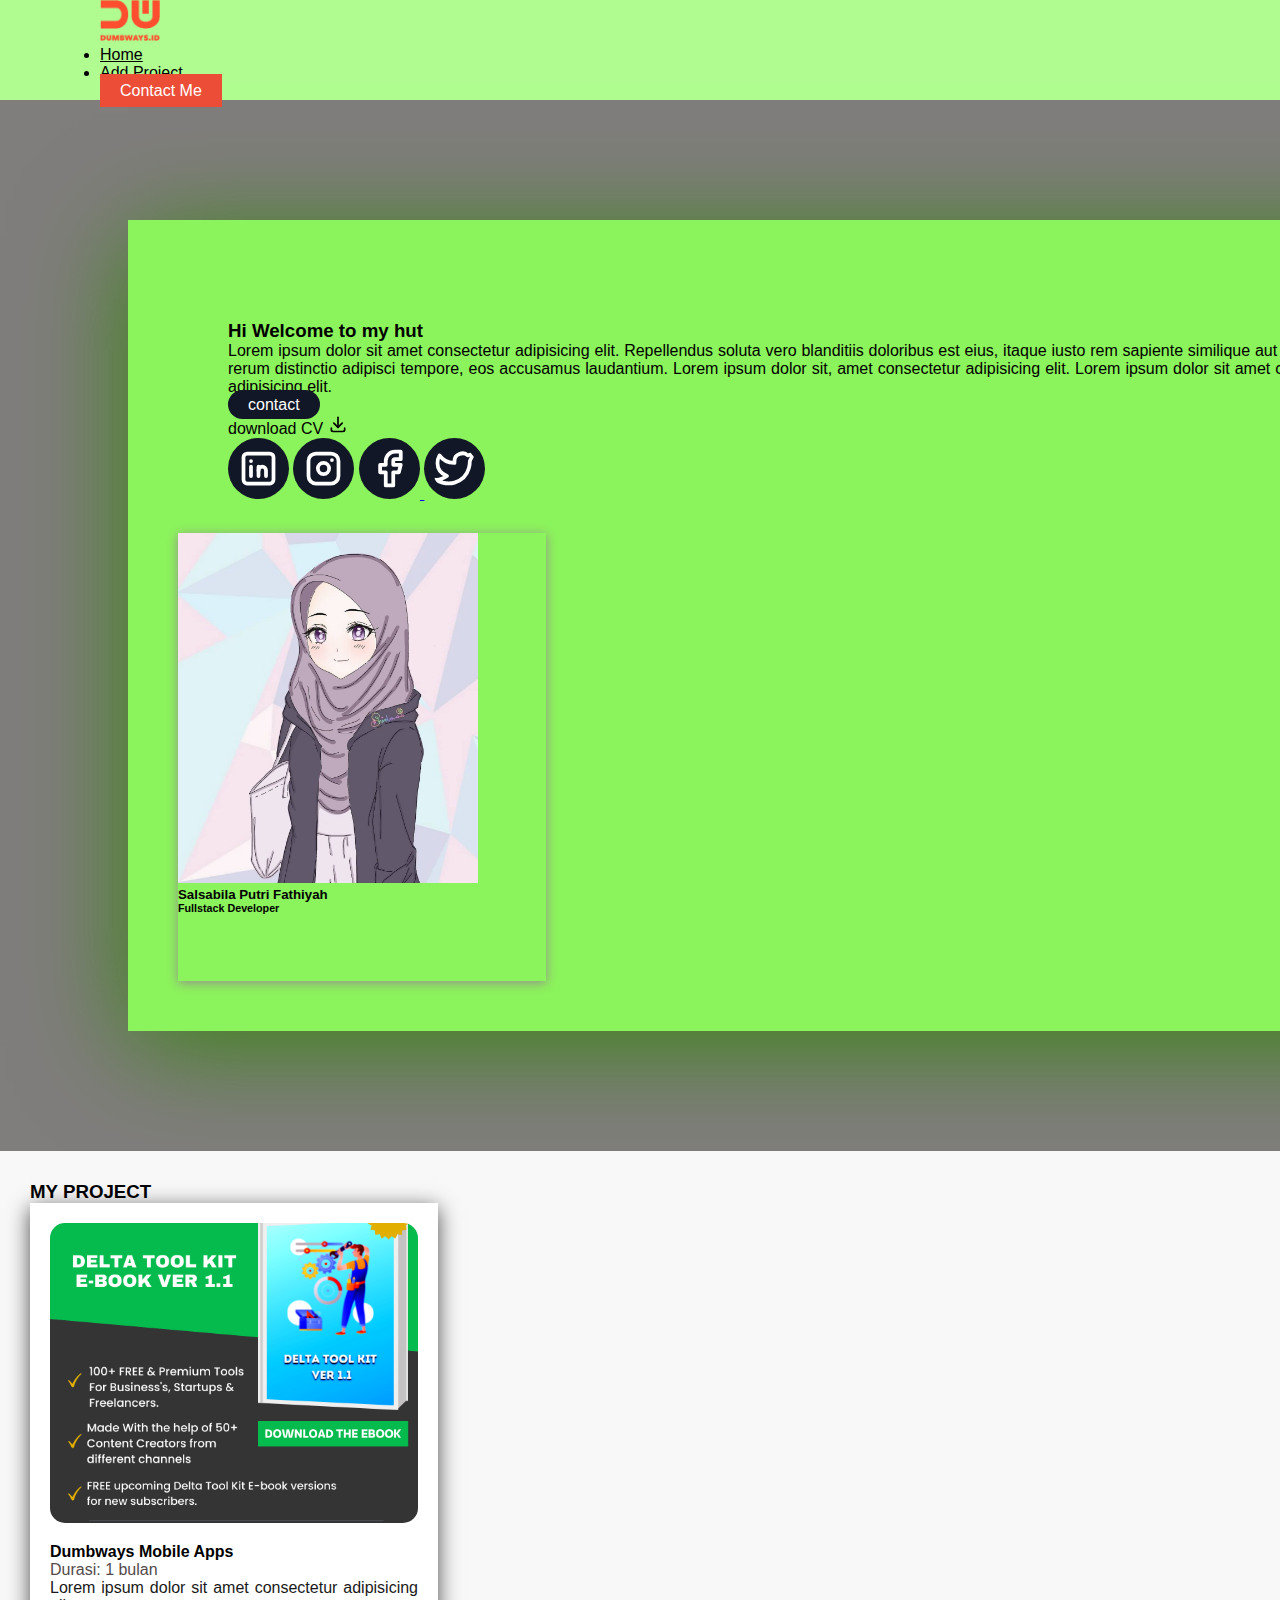
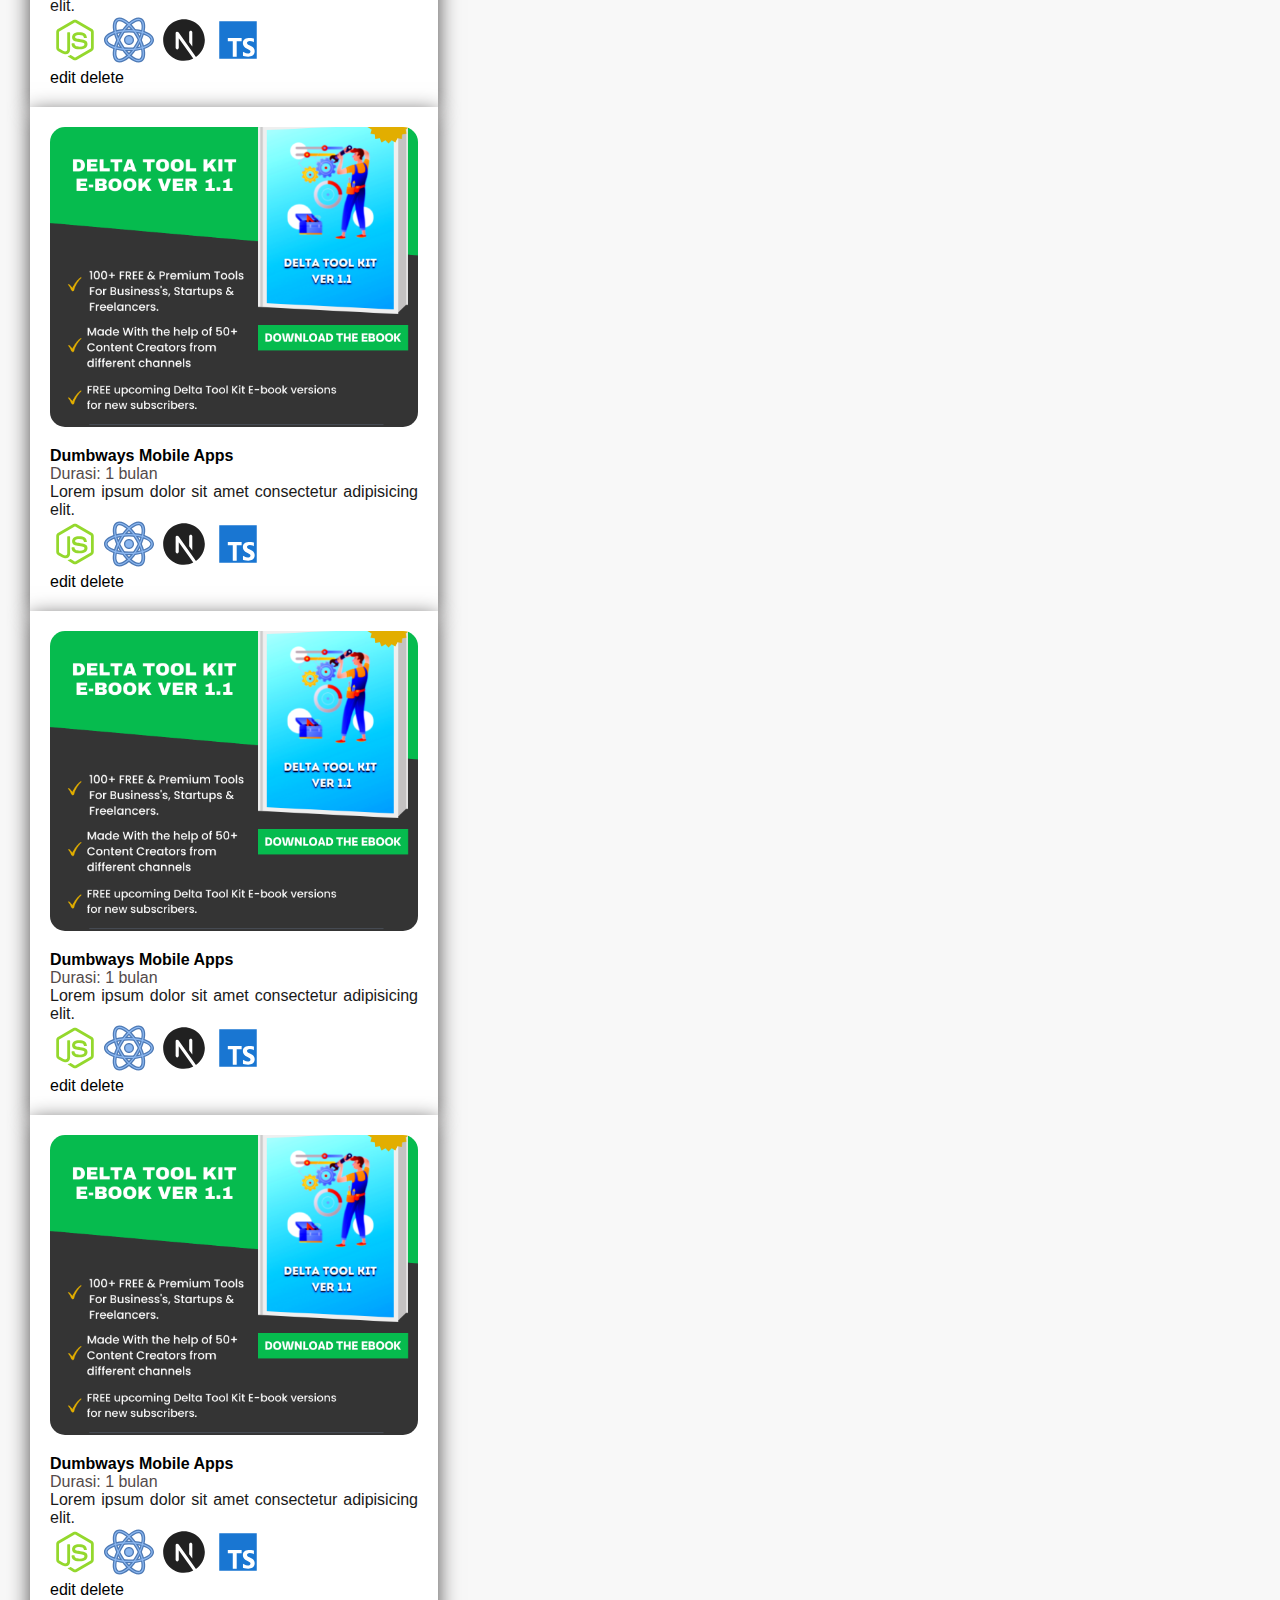
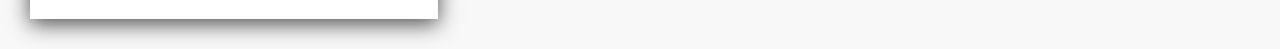
<file: index.html>
<!doctype html>
<html lang="en">
    <head>
        <meta charset="utf-8">
        <meta name="viewport" content="width=device-width, initial-scale=1">
        <title>HOME</title>
        <link href="https://cdn.jsdelivr.net/npm/bootstrap@5.3.0-alpha1/dist/css/bootstrap.min.css" rel="stylesheet" integrity="sha384-GLhlTQ8iRABdZLl6O3oVMWSktQOp6b7In1Zl3/Jr59b6EGGoI1aFkw7cmDA6j6gD" crossorigin="anonymous">
        <link rel="stylesheet" href="/asset/css/style.css">
    </head>

    <body>
        <nav class="navbar navbar-expand-lg d-flex fixed-top m-0 w-100" style="background-color: #b0fc90; ">
            <div class="container-fluid" style="padding: 0px 100px;">
                <a class="navbar-brand" href="index.html">
                    <img src="/asset/image/logo.png" alt="Logo Dumbways" style="width: 60px; height: auto">
                </a>

                <div class="collapse navbar-collapse" id="navbarNav">
                    <ul class="navbar-nav fs-5 "  >
                      <li class="nav-item">
                        <a class="nav-link fw-semibold active" aria-current="page" style="color: black;" href="index.html">Home</a>
                      </li>
                      <li class="nav-item">
                        <a href="addProject.html" class="nav-link fw-normal" style="color: black;">Add Project</a>
                      </li>
                    </ul>
                </div>

                  <!-- Contact Me -->
                <div class="d-flex ">
                    <a href="contact-form.html" class="btn rounded-3 fs-5" style="padding: 8px 20px; background-color:#ec4d37; color: #fff; text-decoration: none;">Contact Me</a>
                </div>
            </div>
        </nav>
        
        <!-- Content -->
        <div class="container-fluid" style="background-color: #807d7d; width: 100%; margin: 0; padding: 120px 10vw;" >
            <div class=" container-fluid rounded-4 d-flex " style="background-color:#8bf35b;padding: 50px;gap: 80px;box-shadow: 0px 15px 100px rgb(56, 133, 17);">
                <div class="d-flex justify-content-start flex-column" style="flex: 50%;padding-top: 50px;padding-bottom: 30px;padding-left: 50px;">
                    <h3 class="fw-bold">Hi Welcome to my hut</h3>
                    <p style="text-align: justify;">Lorem ipsum dolor sit amet consectetur adipisicing elit. Repellendus soluta vero blanditiis doloribus est eius, itaque iusto rem sapiente similique aut totam eum rerum distinctio adipisci tempore, eos accusamus laudantium. Lorem ipsum dolor sit, amet consectetur adipisicing elit. Lorem ipsum dolor sit amet consectetur adipisicing elit.</p>
                    
                    <!-- Contact -->
                    <div class="d-inline-flex mt-3 gap-4 ">
                        <a href="#" class="btn btn-dark contact" style="text-decoration: none; padding: 6px 20px; background-color: #111727; color: white; border-radius: 180px; ">contact</a>
                        <p>download CV <a href="/asset/file/CV-Salsabila Putri Fathiyah.pdf" download>
                            <img class="logo-download" src="/asset/icon/download.svg" alt="download icon" style="width: 20px;"/></a>
                        </p>
                    </div>

                    <div class="d-inline-flex gap-4 mt-5 sosmed">
                        <a href="https://www.linkedin.com/in/salsabila-putri-fathiyah/">
                            <svg xmlns="http://www.w3.org/2000/svg" class="icon icon-tabler icon-tabler-brand-linkedin" style="background-color: #111727; color:white; text-decoration:none; padding:8px; border-radius: 360px;" width="45" height="45" viewBox="0 0 24 24" stroke-width="2" stroke="currentColor" fill="none" stroke-linecap="round" stroke-linejoin="round">
                            <path stroke="none" d="M0 0h24v24H0z" fill="none"></path>
                            <rect x="4" y="4" width="16" height="16" rx="2"></rect>
                            <line x1="8" y1="11" x2="8" y2="16"></line>
                            <line x1="8" y1="8" x2="8" y2="8.01"></line>
                            <line x1="12" y1="16" x2="12" y2="11"></line>
                            <path d="M16 16v-3a2 2 0 0 0 -4 0"></path>
                        </svg></a>
        
                        <a href="https://www.instagram.com/salsabila_putrf/" >
                            <svg xmlns="http://www.w3.org/2000/svg" class="icon icon-tabler icon-tabler-brand-instagram" style="background-color: #111727; color:white; text-decoration:none; padding:8px; border-radius: 360px;"  width="45" height="45" viewBox="0 0 24 24" stroke-width="2" stroke="currentColor" fill="none" stroke-linecap="round" stroke-linejoin="round">
                            <path stroke="none" d="M0 0h24v24H0z" fill="none"></path>
                            <rect x="4" y="4" width="16" height="16" rx="4"></rect>
                            <circle cx="12" cy="12" r="3"></circle>
                            <line x1="16.5" y1="7.5" x2="16.5" y2="7.501"></line>
                        </svg></a>
        
                        <a href="https://www.facebook.com/salsabylla.putri.1" >
                            <svg xmlns="http://www.w3.org/2000/svg" class="icon icon-tabler icon-tabler-brand-facebook" style="background-color: #111727; color:white; text-decoration:none; padding:8px; border-radius: 360px;"  width="45" height="45" viewBox="0 0 24 24" stroke-width="2" stroke="currentColor" fill="none" stroke-linecap="round" stroke-linejoin="round">
                            <path stroke="none" d="M0 0h24v24H0z" fill="none"></path>
                            <path d="M7 10v4h3v7h4v-7h3l1 -4h-4v-2a1 1 0 0 1 1 -1h3v-4h-3a5 5 0 0 0 -5 5v2h-3"></path>
                            </svg>
                        </a>
        
                        <a href="https://twitter.com/chacha260302" >
                            <svg xmlns="http://www.w3.org/2000/svg" class="icon icon-tabler icon-tabler-brand-twitter" style="background-color: #111727; color:white; text-decoration:none; padding:8px; border-radius: 360px;"  width="45" height="45" viewBox="0 0 24 24" stroke-width="2" stroke="currentColor" fill="none" stroke-linecap="round" stroke-linejoin="round">
                            <path stroke="none" d="M0 0h24v24H0z" fill="none"></path>
                            <path d="M22 4.01c-1 .49 -1.98 .689 -3 .99c-1.121 -1.265 -2.783 -1.335 -4.38 -.737s-2.643 2.06 -2.62 3.737v1c-3.245 .083 -6.135 -1.395 -8 -4c0 0 -4.182 7.433 4 11c-1.872 1.247 -3.739 2.088 -6 2c3.308 1.803 6.913 2.423 10.034 1.517c3.58 -1.04 6.522 -3.723 7.651 -7.742a13.84 13.84 0 0 0 .497 -3.753c-.002 -.249 1.51 -2.772 1.818 -4.013z"></path>
                            </svg>
                        </a> 
                    </div>
                </div>

                <div class="d-flex justify-content-end" style="align-content: center;">
                    <!-- Profile Card -->
                    <div class="card" style="width: 23rem; height: 28rem; box-shadow: 0px 2px 10px #968f8f;">
                        <img src="/asset/image/profil.jpg" class="card-img-top" style="width: auto; height: 350px" alt="avatar profile"/>
                        <div class="card-body text-center">
                            <h5 class="card-title fw-bold">Salsabila Putri Fathiyah</h5>
                            <h6 class="card-subtitle">Fullstack Developer</h6>
                        </div>
                    </div>
                </div>
            </div>
        </div>
        
        <div class="container-fluid mt-0" style="background-color: #f8f8f8; padding: 30px; width: 100%;">
            <h3 class="fw-bold m-0 text-center mb-5" style="color: black;">MY PROJECT</h3>
            <div class="d-flex flex-wrap justify-content-center align-items-baseline gap-5" id="project">


                <!-- Card 1 -->
                <div class="card rounded-4" style="width: 23rem; height: auto; box-shadow: 0px 5px 20px #4e4c4c; background-color: white; padding:20px;">
                    <div class="project_img" style="width: 100%;height: 300px;">
                        <img src="/asset/image/dummy.png" style="width: 100%; height: 100%; border-radius: 15px; object-fit: cover;" alt="Project Image" class="image"/> 
                    </div>
                    <div class="project_content" style="margin-top: 20px;">
                        <p class="fs-4 mb-0 title" style="color: #1a1919;">
                            <a href="detail-project.html" style="text-decoration: none; color: black; font-weight: bold;" target="_blank">Dumbways Mobile Apps</a>
                        </p>
                        <p class="duration" style="color: #544a4a;">Durasi: 1 bulan</p>
                        <p class="desc" style="text-align: justify; color:#1a1919">Lorem ipsum dolor sit amet consectetur adipisicing elit.</p>
                        <div class="technology mb-3">
                            <img src="/asset/icon/icons-node-js.svg" style="width: 50px" alt="">
                            <img src="/asset/icon/icons-react.svg" style="width: 50px" alt="">
                            <img src="/asset/icon/icons-next.js.svg" style="width: 50px" alt="">
                            <img src="/asset/icon/icons-typescript.svg" style="width: 50px" alt="">
                        </div>
                        <div class="d-flex gap-3 justify-content-between btn-group">
                            <a class="btn rounded-4 btn-dark btn-edit">edit</a>
                            <a class="btn rounded-4 btn-dark btn-delete">delete</a>
                        </div>
                    </div>                  
                </div>

                <!-- Card 2 -->
                <div class="card rounded-4" style="width: 23rem; height: auto; box-shadow: 0px 5px 20px #4e4c4c; background-color: white; padding:20px;">
                    <div class="project_img" style="width: 100%;height: 300px;">
                        <img src="/asset/image/dummy.png" style="width: 100%; height: 100%; border-radius: 15px; object-fit: cover;" alt="Project Image" class="image"/> 
                    </div>
                    <div class="project_content" style="margin-top: 20px;">
                        <p class="fs-4 mb-0 title" style="color: #1a1919;">
                            <a href="detail-project.html" style="text-decoration: none; color: black; font-weight: bold;" target="_blank">Dumbways Mobile Apps</a>
                        </p>
                        <p class="duration" style="color: #544a4a;">Durasi: 1 bulan</p>
                        <p class="desc" style="text-align: justify; color:#1a1919">Lorem ipsum dolor sit amet consectetur adipisicing elit.</p>
                        <div class="technology mb-3">
                            <img src="/asset/icon/icons-node-js.svg" style="width: 50px" alt="">
                            <img src="/asset/icon/icons-react.svg" style="width: 50px" alt="">
                            <img src="/asset/icon/icons-next.js.svg" style="width: 50px" alt="">
                            <img src="/asset/icon/icons-typescript.svg" style="width: 50px" alt="">
                        </div>
                        <div class="d-flex gap-3 justify-content-between btn-group">
                            <a class="btn rounded-4 btn-dark btn-edit">edit</a>
                            <a class="btn rounded-4 btn-dark btn-delete">delete</a>
                        </div>
                    </div>                  
                </div>

                <!-- Card 3 -->
                <div class="card rounded-4" style="width: 23rem; height: auto; box-shadow: 0px 5px 20px #4e4c4c; background-color: white; padding:20px;">
                    <div class="project_img" style="width: 100%;height: 300px;">
                        <img src="/asset/image/dummy.png" style="width: 100%; height: 100%; border-radius: 15px; object-fit: cover;" alt="Project Image" class="image"/> 
                    </div>
                    <div class="project_content" style="margin-top: 20px;">
                        <p class="fs-4 mb-0 title" style="color: #1a1919;">
                            <a href="detail-project.html" style="text-decoration: none; color: black; font-weight: bold;" target="_blank">Dumbways Mobile Apps</a>
                        </p>
                        <p class="duration" style="color: #544a4a;">Durasi: 1 bulan</p>
                        <p class="desc" style="text-align: justify; color:#1a1919">Lorem ipsum dolor sit amet consectetur adipisicing elit.</p>
                        <div class="technology mb-3">
                            <img src="/asset/icon/icons-node-js.svg" style="width: 50px" alt="">
                            <img src="/asset/icon/icons-react.svg" style="width: 50px" alt="">
                            <img src="/asset/icon/icons-next.js.svg" style="width: 50px" alt="">
                            <img src="/asset/icon/icons-typescript.svg" style="width: 50px" alt="">
                        </div>
                        <div class="d-flex gap-3 justify-content-between btn-group">
                            <a class="btn rounded-4 btn-dark btn-edit">edit</a>
                            <a class="btn rounded-4 btn-dark btn-delete">delete</a>
                        </div>
                    </div>                  
                </div>

                <!-- Card 4 -->
                <div class="card rounded-4" style="width: 23rem; height: auto; box-shadow: 0px 5px 20px #4e4c4c; background-color: white; padding:20px;">
                    <div class="project_img" style="width: 100%;height: 300px;">
                        <img src="/asset/image/dummy.png" style="width: 100%; height: 100%; border-radius: 15px; object-fit: cover;" alt="Project Image" class="image"/> 
                    </div>
                    <div class="project_content" style="margin-top: 20px;">
                        <p class="fs-4 mb-0 title" style="color: #1a1919;">
                            <a href="detail-project.html" style="text-decoration: none; color: black; font-weight: bold;" target="_blank">Dumbways Mobile Apps</a>
                        </p>
                        <p class="duration" style="color: #544a4a;">Durasi: 1 bulan</p>
                        <p class="desc" style="text-align: justify; color:#1a1919">Lorem ipsum dolor sit amet consectetur adipisicing elit.</p>
                        <div class="technology mb-3">
                            <img src="/asset/icon/icons-node-js.svg" style="width: 50px" alt="">
                            <img src="/asset/icon/icons-react.svg" style="width: 50px" alt="">
                            <img src="/asset/icon/icons-next.js.svg" style="width: 50px" alt="">
                            <img src="/asset/icon/icons-typescript.svg" style="width: 50px" alt="">
                        </div>
                        <div class="d-flex gap-3 justify-content-between btn-group">
                            <a class="btn rounded-4 btn-dark btn-edit">edit</a>
                            <a class="btn rounded-4 btn-dark btn-delete">delete</a>
                        </div>
                    </div>                  
                </div>

                
        </div>
        
        <script src="https://cdn.jsdelivr.net/npm/bootstrap@5.3.0-alpha1/dist/js/bootstrap.bundle.min.js" integrity="sha384-w76AqPfDkMBDXo30jS1Sgez6pr3x5MlQ1ZAGC+nuZB+EYdgRZgiwxhTBTkF7CXvN" crossorigin="anonymous"></script>
    </body>
</html>
</file>
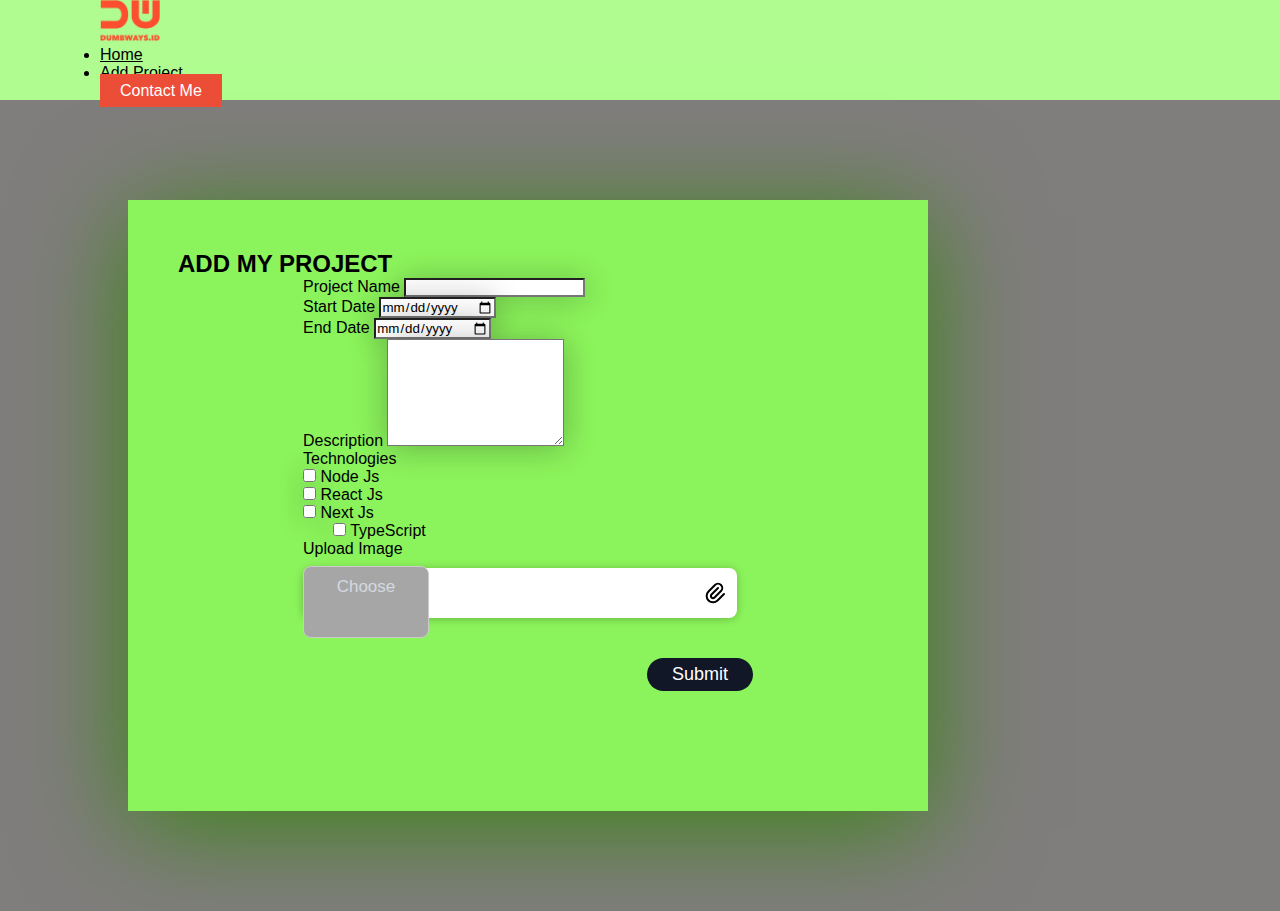
<file: addProject.html>
<!doctype html>
<html lang="en">
    <head>
        <meta charset="utf-8">
        <meta name="viewport" content="width=device-width, initial-scale=1">
        <title>ADD PROJECT</title>
        <link rel="stylesheet" href="./asset/css/form.css">
        <link href="https://cdn.jsdelivr.net/npm/bootstrap@5.3.0-alpha1/dist/css/bootstrap.min.css" rel="stylesheet" integrity="sha384-GLhlTQ8iRABdZLl6O3oVMWSktQOp6b7In1Zl3/Jr59b6EGGoI1aFkw7cmDA6j6gD" crossorigin="anonymous">
    </head>

    <body>
		<nav class="navbar navbar-expand-lg d-flex fixed-top" style="background-color: #b0fc90; width: 100vw; margin: 0;">
            <div class="container-fluid" style="padding: 0px 100px;">
                <a class="navbar-brand" href="index.html">
                    <img src="./asset/image/logo.png" alt="Logo Dumbways" style="width: 60px; height: auto">
                </a>

                <div class="collapse navbar-collapse" id="navbarNav">
                    <ul class="navbar-nav fs-5 "  >
                      <li class="nav-item">
                        <a class="nav-link fw-semibold active" aria-current="page" style="color: black;" href="index.html">Home</a>
                      </li>
                      <li class="nav-item">
                        <a href="addProject.html" class="nav-link fw-normal" style="color: black;">Add Project</a>
                      </li>
                    </ul>
                </div>

                  <!-- Contact Me -->
				  <div class="d-flex ">
                    <a href="contact-form.html" class="btn rounded-3 fs-5" style="padding: 8px 20px; background-color:#ec4d37; color: #fff; text-decoration: none;">Contact Me</a>
                </div>
            </div>
        </nav>

        <!-- Content -->
        <div class="container-fluid " style="background-color: #807d7d; width: 100%; margin: 0; padding: 100px 10vw; ">
			<div class=" container-fluid rounded-4 d-flex flex-column justify-content-center " style=" width:700px;background-color:#8bf35b;padding: 50px;gap: 10px;box-shadow: 0px 15px 100px rgb(56, 133, 17);">
				<h2 class="fw-bold text-center">ADD MY PROJECT</h2>
				<!-- ini adalah form input -->
				<form class="row g-3 " style="width: 450px; margin: 0px auto; padding-bottom: 70px;">
					<div class="col-12">
						<label for="project_name" class="form-label fw-bold">Project Name</label>
						<input type="text" class="form-control" id="project_name" >
					</div>

					<div class="col-md-6">
						<label for="start_date" class="form-label fw-bold">Start Date</label>
						<input type="date" class="form-control" id="start_date"/>
					</div>
					
					<div class="col-md-6">
						<label  for="end_date" class="form-label fw-bold">End Date</label>
						<input type="date" class="form-control" id="end_date">
					</div>

					<div class="col-12">
						<label for="desc" class="form-label fw-bold">Description</label>
						<textarea id="desc" rows="7" class="form-control" ></textarea>
					</div>

					<div class="tech">
						<label for="tech" class="form-label fw-bold">Technologies</label>
						<div class="d-flex flex-wrap justify-content-start" style="gap: 20px 200px;" id="tech">
								<div class="form-check ">
									<input class="form-check-input" type="checkbox" name="technologi" value="nodeJs" id="nodeJs" />
									<label class="form-check-label" for="nodeJs">Node Js</label>
								</div>
								<div class="form-check">
									<input class="form-check-input" type="checkbox" name="technologi" value="reactJs" id="reactJs" />
									<label class="form-check-label" for="reactJs">React Js</label>
								</div>
								<div class="form-check">
									<input class="form-check-input" type="checkbox" name="technologi" value="nextJs" id="nextJs" />
									<label class="form-check-label" for="nextJs">Next Js</label>
								</div>
								
								<div class="form-check" style="padding-left: 30px">
									<input class="form-check-input" type="checkbox" name="technologi" value="typeScript" id="typeScript" />
									<label class="form-check-label" for="typeScript">TypeScript</label>
								</div>
							
						</div>
					
					</div>

					<div class="mb-3">
						<label for="upload_img" class="form-label fw-bold">Upload Image</label>
						<div class="upload_btn">
							<label for="upload_img">
								<p>Choose</p>
								<svg xmlns="http://www.w3.org/2000/svg" class="icon icon-tabler icon-tabler-paperclip" width="24" height="24" viewBox="0 0 24 24" stroke-width="2" stroke="currentColor" fill="none" stroke-linecap="round" stroke-linejoin="round">
									<path stroke="none" d="M0 0h24v24H0z" fill="none"></path>
									<path d="M15 7l-6.5 6.5a1.5 1.5 0 0 0 3 3l6.5 -6.5a3 3 0 0 0 -6 -6l-6.5 6.5a4.5 4.5 0 0 0 9 9l6.5 -6.5"></path>
								</svg>
							</label>
							<input class="form-control-sm" type="file" id="upload_img" name="upload-img" accept="image/*" hidden>
						</div>
					  </div>

					<div class="btn d-flex justify-content-end btn-submit">
						<button>Submit</button>
					</div>
				</form>
			</div>
          	
      	</div>
       
        
        
        <script src="https://cdn.jsdelivr.net/npm/bootstrap@5.3.0-alpha1/dist/js/bootstrap.bundle.min.js" integrity="sha384-w76AqPfDkMBDXo30jS1Sgez6pr3x5MlQ1ZAGC+nuZB+EYdgRZgiwxhTBTkF7CXvN" crossorigin="anonymous"></script>
    </body>
</html>
</file>
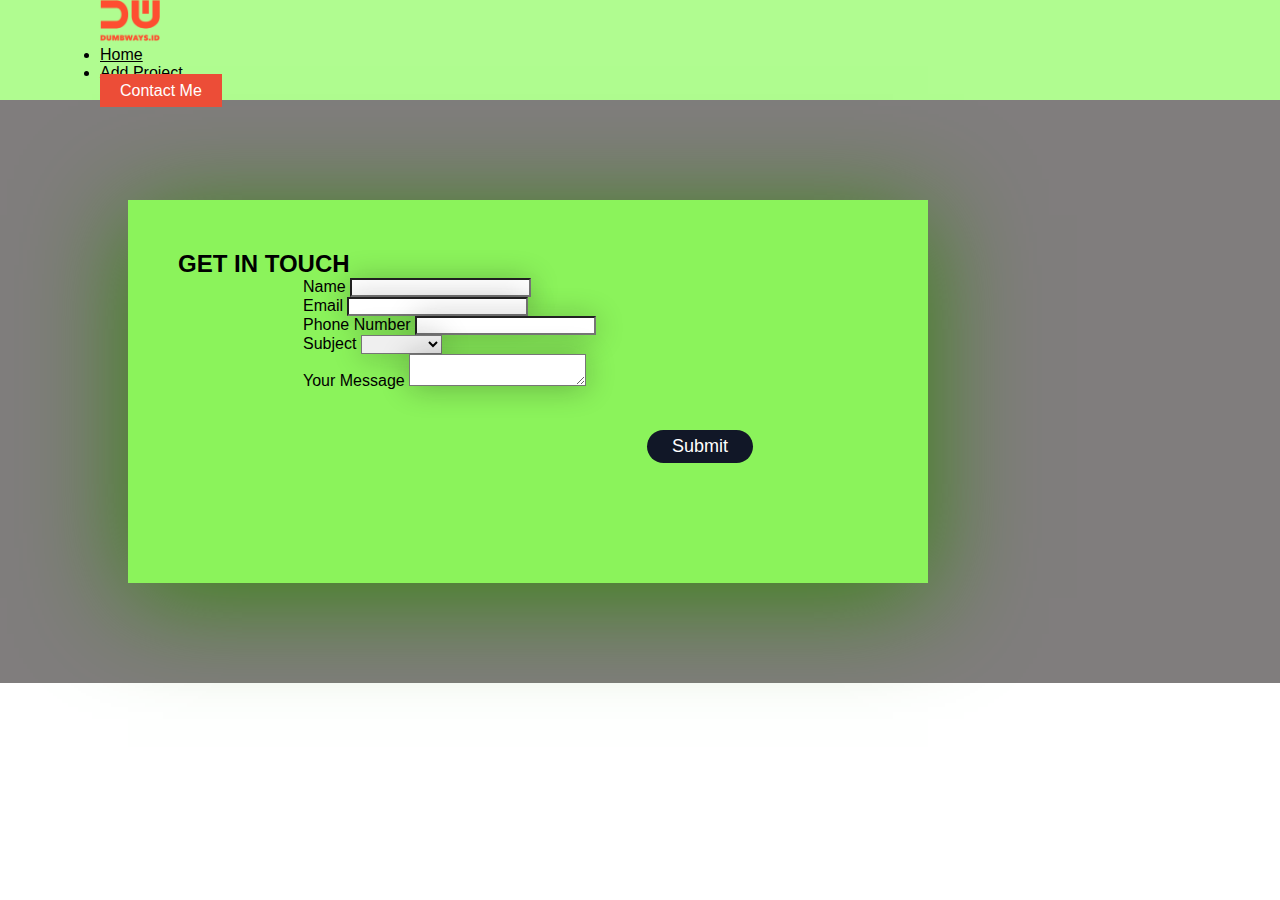
<file: contact-form.html>
<!DOCTYPE html>
<html>
    <head>
        <meta charset="utf-8">
        <meta name="viewport" content="width=device-width, initial-scale=1">
        <title>CONTACT FORM</title>
        <link href="https://cdn.jsdelivr.net/npm/bootstrap@5.3.0-alpha1/dist/css/bootstrap.min.css" rel="stylesheet" integrity="sha384-GLhlTQ8iRABdZLl6O3oVMWSktQOp6b7In1Zl3/Jr59b6EGGoI1aFkw7cmDA6j6gD" crossorigin="anonymous">
        <link rel="stylesheet" href="/asset/css/form.css">
    </head>

    <body>
        <nav class="navbar navbar-expand-lg d-flex fixed-top m-0 w-100" style="background-color: #b0fc90; ">
            <div class="container-fluid" style="padding: 0px 100px;">
                <a class="navbar-brand" href="index.html">
                    <img src="/asset/image/logo.png" alt="Logo Dumbways" style="width: 60px; height: auto">
                </a>

                <div class="collapse navbar-collapse" id="navbarNav">
                    <ul class="navbar-nav fs-5 "  >
                      <li class="nav-item">
                        <a class="nav-link fw-semibold active" aria-current="page" style="color: black;" href="index.html">Home</a>
                      </li>
                      <li class="nav-item">
                        <a href="addProject.html" class="nav-link fw-normal" style="color: black;">Add Project</a>
                      </li>
                    </ul>
                </div>

                  <!-- Contact Me -->
                <div class="d-flex ">
                    <a href="contact-form.html" class="btn rounded-3 fs-5" style="padding: 8px 20px; background-color:#ec4d37; color: #fff; text-decoration: none;">Contact Me</a>
                </div>
            </div>
        </nav>

        <div class="container-fluid " style="background-color: #807d7d; width: 100%; margin: 0; padding: 100px 10vw; ">
            <div class=" container-fluid rounded-4 d-flex flex-column justify-content-center " style=" width: 700px;background-color:#8bf35b;padding: 50px;gap: 10px;box-shadow: 0px 15px 100px rgb(56, 133, 17);">
                <h2 class="fw-bold text-center">GET IN TOUCH</h2>
                <form class="row g-3 " style="width: 450px; margin: 0px auto; padding-bottom: 70px;">
                    <div class="col-12">
						<label for="name" class="form-label fw-bold">Name</label>
						<input type="text" class="form-control" id="name" >
					</div>

                    <div class="col-12">
                        <label for="email" class="form-label fw-bold">Email</label>
                        <input type="email" class="form-control" id="email"/>
                    </div>
                    
                    <div class="col-12">
                        <label for="telp" class="form-label fw-bold">Phone Number</label>
                        <input type="text" class="form-control" id="telp"/>
                    </div>
    
                    <div>
                        <label for="subject" class="form-label fw-bold">Subject</label>
                        <select class="form-select" aria-label="Default select example">
                            <option selected></option>
                            <option value="frontEnd">Front End</option>
                            <option value="backEnd">Back End</option>
                            <option value="fullstack">Fullstack</option>
                          </select>
                        
                    </div>
    
                    <div class="col-12" >
                        <label for="message" class="form-label fw-bold">Your Message</label>
                        <textarea id="message" class="form-control"></textarea>
                    </div>
    
                    <div class="btn-submit">
                        <button type="button" onclick="getData()">Submit</button>
                    </div>
                </form>
            </div>
        </div>    
    </body>
    <script src="/asset/js/contact-form.js"></script>
</html>
</file>
<file: asset/css/style.css>
* {
    margin:0;
    font-family: 'Poppins', sans-serif;
    padding: 0;
}

.btn-delete:hover {
    background-color: orangered;
    border: none;
    transition: 500ms;
}

.btn-edit:hover {
    background-color: orangered;
    border: none;
    transition: 500ms;
}
</file>
<file: asset/css/form.css>
*{
    margin: 0;
    font-family: 'Poppins', sans-serif;
    padding: 0;
}

/*Form*/

input, textarea, select {
    box-shadow: 0px 2px 30px -1px rgba(18, 18, 17, 0.3);
}

.upload_btn {
    width: 434px;
    font-size: 17px;
    font-weight: 400;
    margin-top: 10px;
    margin-bottom: 10px;
    background-color: white;
    border: none;
    box-shadow: 0px 1px 10px -1px rgba(0, 0, 0, 0.3);
    border-radius: 8px;
}

.upload_btn label {
    display: flex;
    align-items: center;
    justify-content: space-between;
    cursor: pointer;
    width: 100%;
    height: 50px;
}

.upload_btn label svg {
    margin-right: 10px;
}

.upload_btn p {
    background-color: rgb(167, 166, 166);
    width: 100px;
    height: 50px;
    padding: 10px 12px;
    text-align: center;
    border-radius: 8px;
    margin-top: 17px;
    color: rgb(212, 217, 224);
    border: 1px solid rgb(203, 203, 203);
}

.upload_btn p:hover {
    background-color: orangered;
    color: white;
    transition: 500ms;
}

.btn-submit {
    display: flex;
    justify-content: flex-end;
    margin-top: 40px;
}

.btn-submit button {
    
    background-color: #111727;
    border: none;
    color: white;
    padding: 6px 25px;
    cursor: pointer;
    border-radius: 30px;
    font-size: 18px;
}

.btn-submit button:hover {
    background-color: orangered;
    transition: 500ms;
}
</file>
